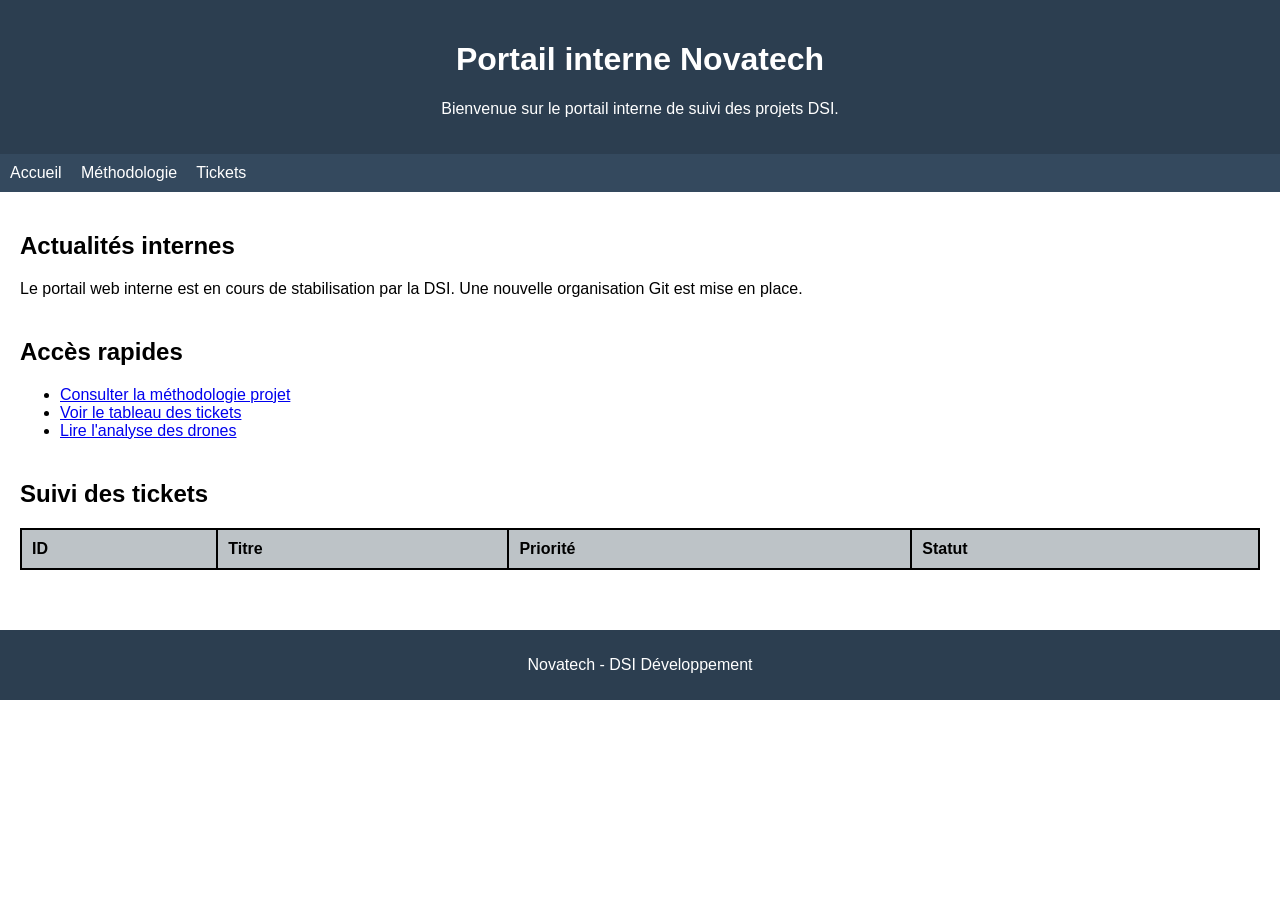
<file: web/index.html>
<!DOCTYPE html>
<html lang="fr">
<head>
  <meta charset="UTF-8">
  <title>Portail interne Novatech</title>
  <link rel="stylesheet" href="style.css">
</head>
<body>

  <header>
    <h1>Portail interne Novatech</h1>
    <p>Bienvenue sur le portail interne de suivi des projets DSI.</p>
  </header>

  <nav>
    <a href="index.html">Accueil</a>
    <a href="methodologie.html">Méthodologie</a>
    <a href="tickets.html">Tickets</a> 
  </nav>

  <main>
    <section>
      <h2>Actualités internes</h2>
      <p>
        Le portail web interne est en cours de stabilisation par la DSI.
        Une nouvelle organisation Git est mise en place.
      </p>
    </section>

    <section>
      <h2>Accès rapides</h2>

      <ul>
        <li><a href="methodologie.html">Consulter la méthodologie projet</a></li>
        <li><a href="tickets.html">Voir le tableau des tickets</a></li>
        <li><a href="analyse-drone.html">Lire l'analyse des drones</a></li>
      </ul>
    </section>

    <section>
      <h2>Suivi des tickets</h2>
	  
	  <div style="visibility:hidden">
		<script>
  /// LA VARIABLE SENSIBLE EST MAINTENANT SECURISEE EN TANT QUE VARIABLE D ENVIRONNEMENT  
  ///  console.log('my env var', `%API_KEY%`)
  ///
    </script>
		</div>
		

      <table>
        <thead>
          <tr>
            <th>ID</th>
            <th>Titre</th>
            <th>Priorité</th>
            <th>Statut</th>
          </tr>
        </thead>
        <!--
        <tbody>
          <tr>
            <td>WEB-002</td>
            <td>Lien vers l'analyse des drones cassé</td>
            <td>Haute</td>
            <td>Ouvert</td>
          </tr>
          <tr>
            <td>WEB-003</td>
            <td>Badge "Nouvelle version" à ajouter</td>
            <td>Moyenne</td>
            <td>Ouvert</td>
          </tr>
          <tr>
            <td>WEB-004</td>
            <td>Commentaires HTML sensibles à nettoyer</td>
            <td>Haute</td>
            <td>Ouvert</td>
          </tr>
          <tr>
            <td>WEB-005</td>
            <td>Tableau non responsive sur mobile</td>
            <td>Moyenne</td>
            <td>Ouvert</td>
          </tr>
        </tbody>
        -->
      </table>
    </section>
  </main>

  <footer>
    <p>Novatech - DSI Développement</p>
  </footer>

</body>
</html>
</file>
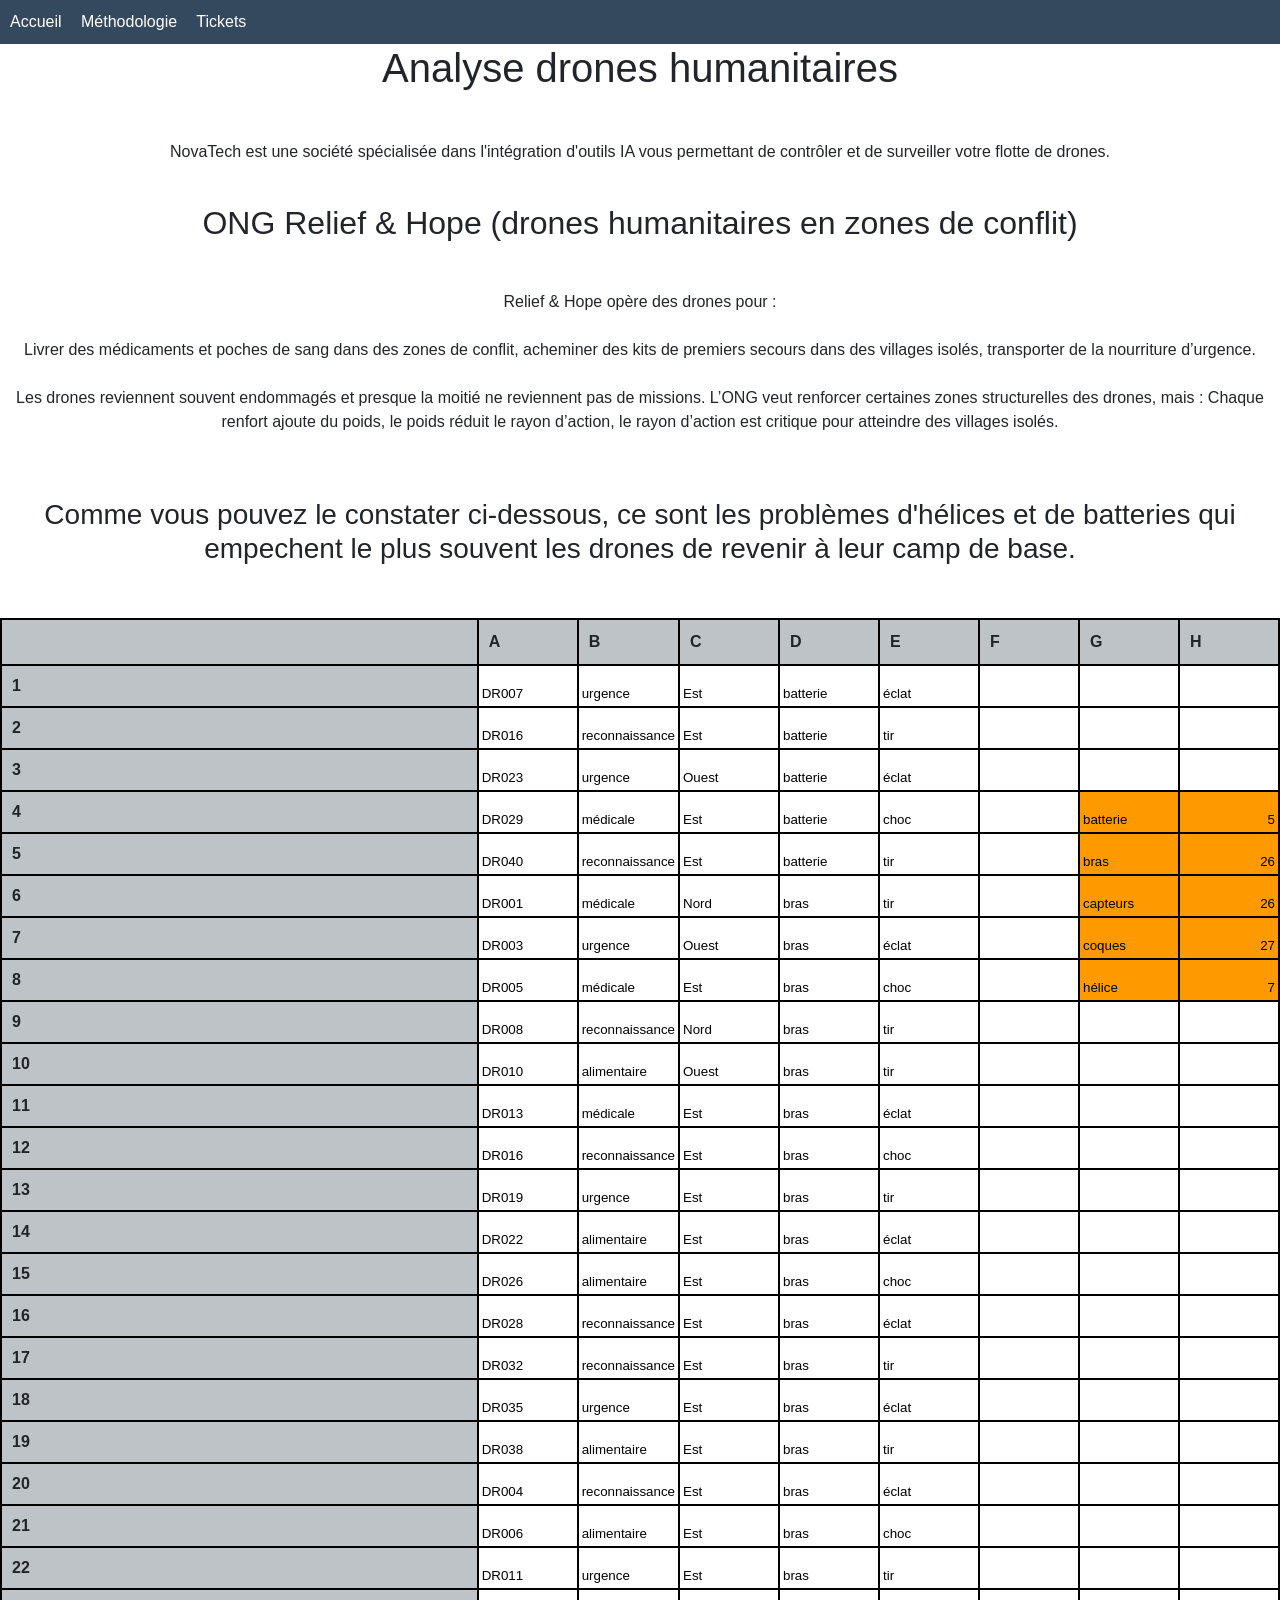
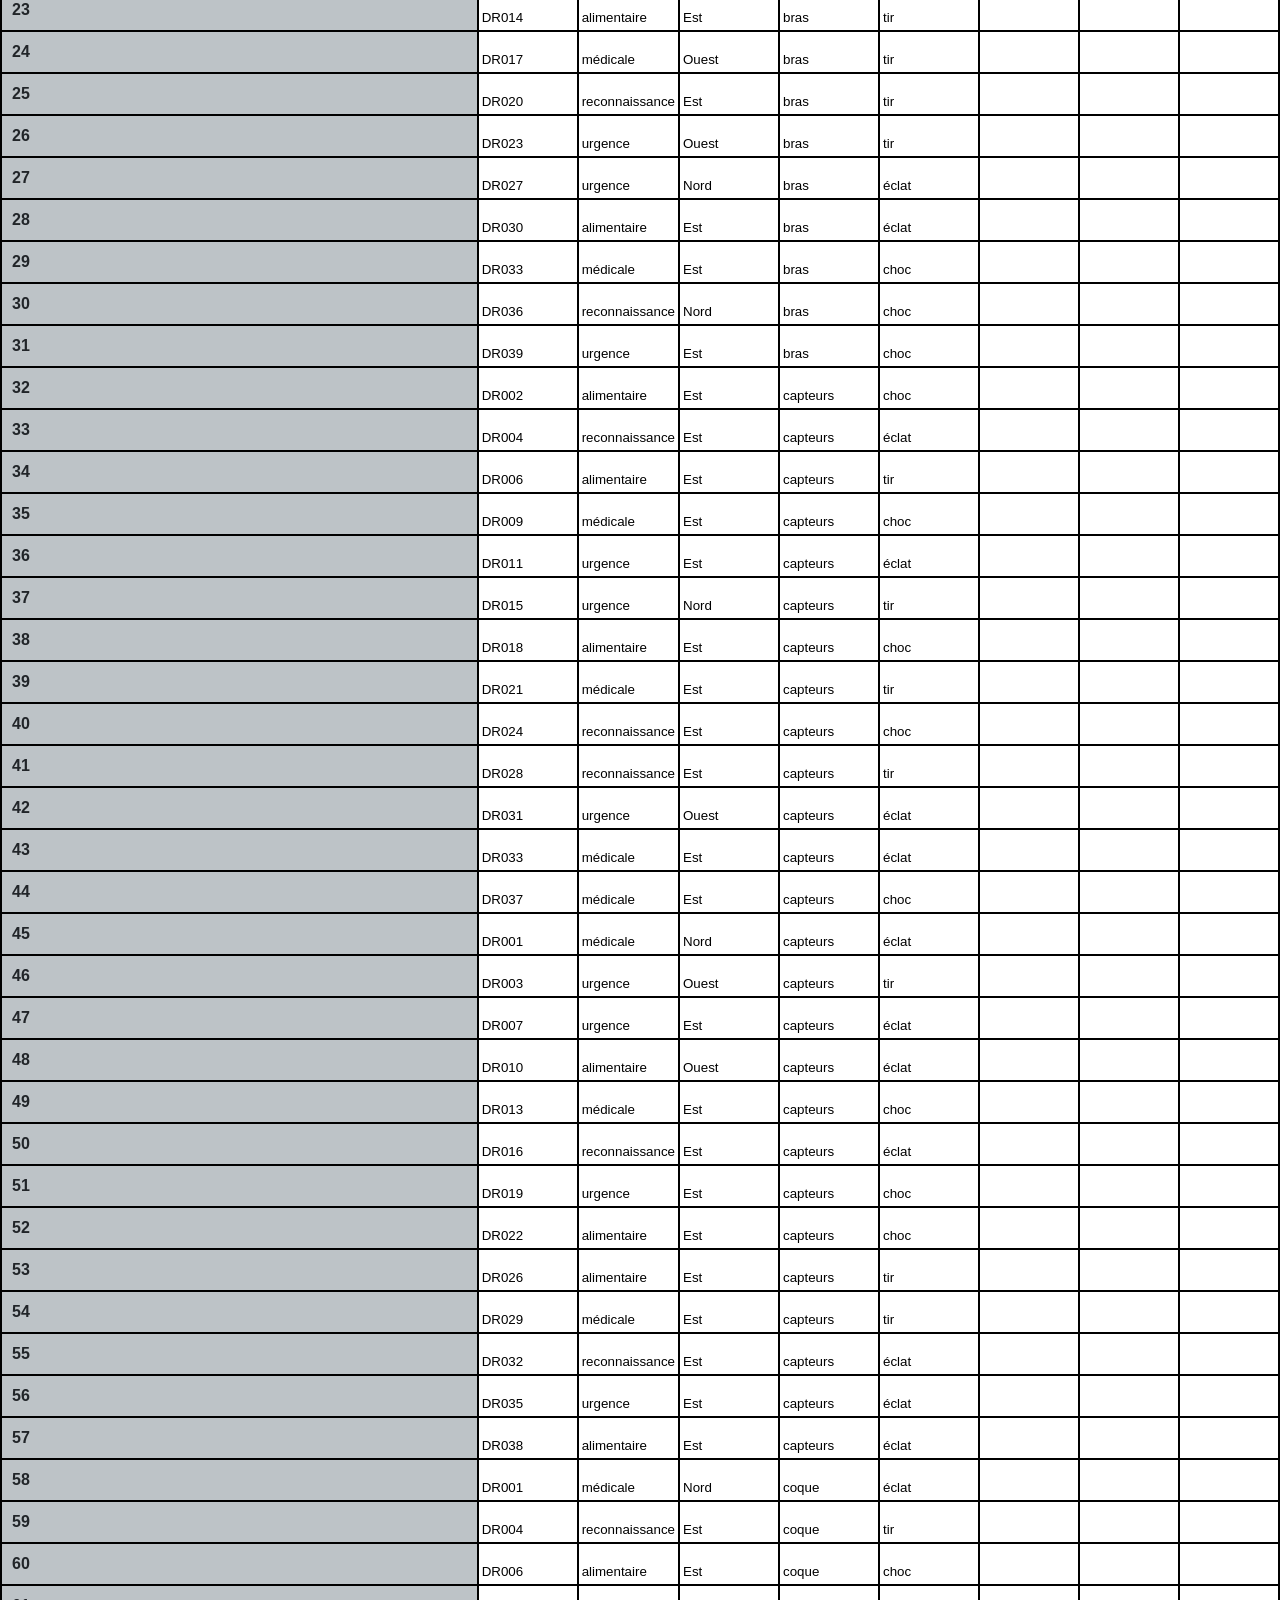
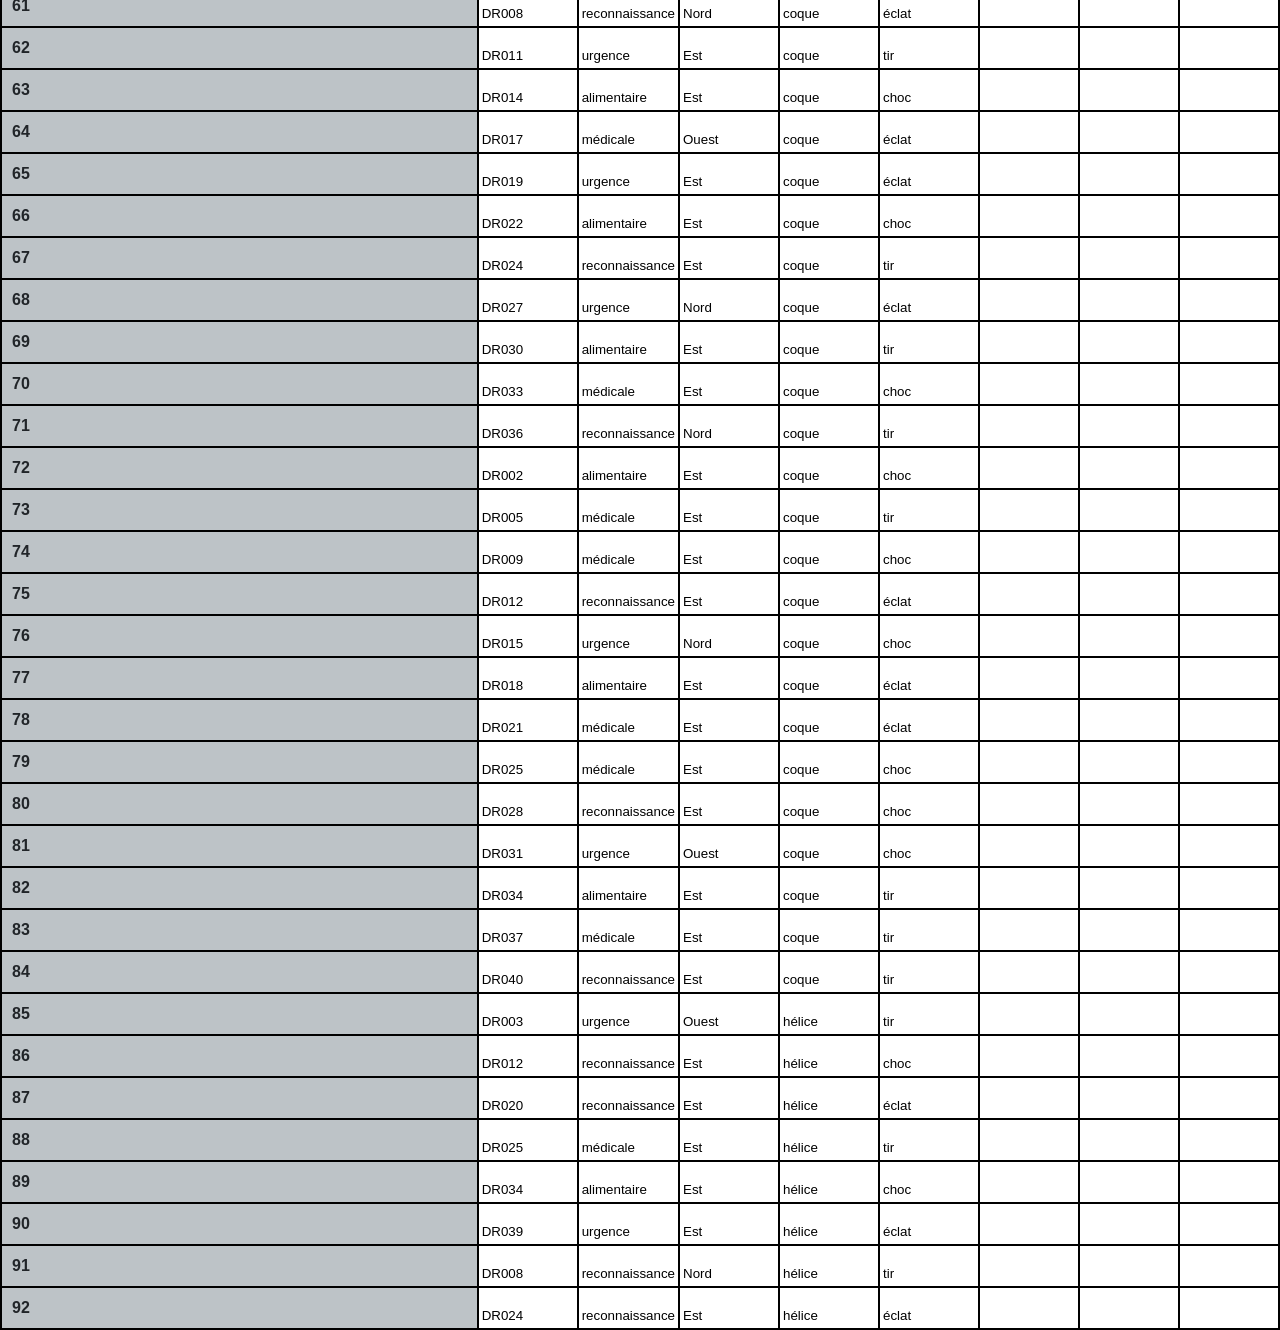
<file: web/analyse-drone.html>
<!DOCTYPE html>
<html lang="fr">

<head>
    <meta charset="utf-8">
    <meta name="viewport" content="width=device-width, initial-scale=1">
  <link href="https://cdn.jsdelivr.net/npm/bootstrap@5.3.8/dist/css/bootstrap.min.css" rel="stylesheet">
  <link href="style.css" rel="stylesheet">
  <script src="https://cdn.jsdelivr.net/npm/bootstrap@5.3.8/dist/js/bootstrap.bundle.min.js"></script>
    <title>Analyse drones humanitaires</title>
</head>

<body>

   
  <nav>
    <a href="index.html">Accueil</a>
    <a href="methodologie.html">Méthodologie</a>
    <a href="tickets.html">Tickets</a> 
  </nav>
    <h1><center>Analyse drones humanitaires</center></h1>
    <br>
    <p><center>NovaTech est une société spécialisée dans l'intégration d'outils IA vous permettant de contrôler et de surveiller votre flotte de drones.</center> </p>
    <br>
    <h2><center>ONG Relief & Hope (drones humanitaires en zones de conflit)</h2></center>
    <br>
    <p><center>Relief & Hope opère des drones pour :
      <br><br>
Livrer des médicaments et poches de sang dans des zones de conflit, acheminer des kits de premiers secours dans des villages isolés, transporter de la nourriture d’urgence.

<br><br>Les drones reviennent souvent endommagés et presque la moitié ne reviennent pas de missions. L’ONG veut renforcer certaines zones structurelles des drones, mais :

Chaque renfort ajoute du poids, le poids réduit le rayon d’action, le rayon d’action est critique pour atteindre des villages isolés.</p>

<br><br><h3>Comme vous pouvez le constater ci-dessous, ce sont les problèmes d'hélices et de batteries qui empechent le plus souvent les drones de revenir à leur camp de base.</h3>
<br>
<style type="text/css">.ritz .waffle a { color: inherit; }.ritz .waffle .s1{border-bottom:1px SOLID #000000;border-right:1px SOLID #000000;background-color:#ff9900;text-align:left;color:#000000;font-family:Arial;font-size:10pt;vertical-align:bottom;white-space:nowrap;direction:ltr;padding:2px 3px 2px 3px;}.ritz .waffle .s0{border-bottom:1px SOLID #000000;border-right:1px SOLID #000000;background-color:#ffffff;text-align:left;color:#000000;font-family:Arial;font-size:10pt;vertical-align:bottom;white-space:nowrap;direction:ltr;padding:2px 3px 2px 3px;}.ritz .waffle .s2{border-bottom:1px SOLID #000000;border-right:1px SOLID #000000;background-color:#ff9900;text-align:right;color:#000000;font-family:Arial;font-size:10pt;vertical-align:bottom;white-space:nowrap;direction:ltr;padding:2px 3px 2px 3px;}</style><div class="ritz grid-container" dir="ltr"><table class="waffle" cellspacing="0" cellpadding="0"><thead><tr><th class="row-header freezebar-origin-ltr"></th><th id="1961175202C0" style="width:100px;" class="column-headers-background">A</th><th id="1961175202C1" style="width:100px;" class="column-headers-background">B</th><th id="1961175202C2" style="width:100px;" class="column-headers-background">C</th><th id="1961175202C3" style="width:100px;" class="column-headers-background">D</th><th id="1961175202C4" style="width:100px;" class="column-headers-background">E</th><th id="1961175202C5" style="width:100px;" class="column-headers-background">F</th><th id="1961175202C6" style="width:100px;" class="column-headers-background">G</th><th id="1961175202C7" style="width:100px;" class="column-headers-background">H</th></tr></thead><tbody><tr style="height: 20px"><th id="1961175202R0" style="height: 20px;" class="row-headers-background"><div class="row-header-wrapper" style="line-height: 20px">1</div></th><td class="s0" dir="ltr">DR007</td><td class="s0" dir="ltr">urgence</td><td class="s0" dir="ltr">Est</td><td class="s0" dir="ltr">batterie</td><td class="s0" dir="ltr">éclat</td><td class="s0"></td><td class="s0"></td><td class="s0"></td></tr><tr style="height: 20px"><th id="1961175202R1" style="height: 20px;" class="row-headers-background"><div class="row-header-wrapper" style="line-height: 20px">2</div></th><td class="s0" dir="ltr">DR016</td><td class="s0" dir="ltr">reconnaissance</td><td class="s0" dir="ltr">Est</td><td class="s0" dir="ltr">batterie</td><td class="s0" dir="ltr">tir</td><td class="s0"></td><td class="s0"></td><td class="s0"></td></tr><tr style="height: 20px"><th id="1961175202R2" style="height: 20px;" class="row-headers-background"><div class="row-header-wrapper" style="line-height: 20px">3</div></th><td class="s0" dir="ltr">DR023</td><td class="s0" dir="ltr">urgence</td><td class="s0" dir="ltr">Ouest</td><td class="s0" dir="ltr">batterie</td><td class="s0" dir="ltr">éclat</td><td class="s0"></td><td class="s0"></td><td class="s0"></td></tr><tr style="height: 20px"><th id="1961175202R3" style="height: 20px;" class="row-headers-background"><div class="row-header-wrapper" style="line-height: 20px">4</div></th><td class="s0" dir="ltr">DR029</td><td class="s0" dir="ltr">médicale</td><td class="s0" dir="ltr">Est</td><td class="s0" dir="ltr">batterie</td><td class="s0" dir="ltr">choc</td><td class="s0"></td><td class="s1" dir="ltr">batterie</td><td class="s2" dir="ltr">5</td></tr><tr style="height: 20px"><th id="1961175202R4" style="height: 20px;" class="row-headers-background"><div class="row-header-wrapper" style="line-height: 20px">5</div></th><td class="s0" dir="ltr">DR040</td><td class="s0" dir="ltr">reconnaissance</td><td class="s0" dir="ltr">Est</td><td class="s0" dir="ltr">batterie</td><td class="s0" dir="ltr">tir</td><td class="s0"></td><td class="s1" dir="ltr">bras</td><td class="s2" dir="ltr">26</td></tr><tr style="height: 20px"><th id="1961175202R5" style="height: 20px;" class="row-headers-background"><div class="row-header-wrapper" style="line-height: 20px">6</div></th><td class="s0" dir="ltr">DR001</td><td class="s0" dir="ltr">médicale</td><td class="s0" dir="ltr">Nord</td><td class="s0" dir="ltr">bras</td><td class="s0" dir="ltr">tir</td><td class="s0"></td><td class="s1" dir="ltr">capteurs</td><td class="s2" dir="ltr">26</td></tr><tr style="height: 20px"><th id="1961175202R6" style="height: 20px;" class="row-headers-background"><div class="row-header-wrapper" style="line-height: 20px">7</div></th><td class="s0" dir="ltr">DR003</td><td class="s0" dir="ltr">urgence</td><td class="s0" dir="ltr">Ouest</td><td class="s0" dir="ltr">bras</td><td class="s0" dir="ltr">éclat</td><td class="s0"></td><td class="s1" dir="ltr">coques</td><td class="s2" dir="ltr">27</td></tr><tr style="height: 20px"><th id="1961175202R7" style="height: 20px;" class="row-headers-background"><div class="row-header-wrapper" style="line-height: 20px">8</div></th><td class="s0" dir="ltr">DR005</td><td class="s0" dir="ltr">médicale</td><td class="s0" dir="ltr">Est</td><td class="s0" dir="ltr">bras</td><td class="s0" dir="ltr">choc</td><td class="s0"></td><td class="s1" dir="ltr">hélice</td><td class="s2" dir="ltr">7</td></tr><tr style="height: 20px"><th id="1961175202R8" style="height: 20px;" class="row-headers-background"><div class="row-header-wrapper" style="line-height: 20px">9</div></th><td class="s0" dir="ltr">DR008</td><td class="s0" dir="ltr">reconnaissance</td><td class="s0" dir="ltr">Nord</td><td class="s0" dir="ltr">bras</td><td class="s0" dir="ltr">tir</td><td class="s0"></td><td class="s0"></td><td class="s0"></td></tr><tr style="height: 20px"><th id="1961175202R9" style="height: 20px;" class="row-headers-background"><div class="row-header-wrapper" style="line-height: 20px">10</div></th><td class="s0" dir="ltr">DR010</td><td class="s0" dir="ltr">alimentaire</td><td class="s0" dir="ltr">Ouest</td><td class="s0" dir="ltr">bras</td><td class="s0" dir="ltr">tir</td><td class="s0"></td><td class="s0"></td><td class="s0"></td></tr><tr style="height: 20px"><th id="1961175202R10" style="height: 20px;" class="row-headers-background"><div class="row-header-wrapper" style="line-height: 20px">11</div></th><td class="s0" dir="ltr">DR013</td><td class="s0" dir="ltr">médicale</td><td class="s0" dir="ltr">Est</td><td class="s0" dir="ltr">bras</td><td class="s0" dir="ltr">éclat</td><td class="s0"></td><td class="s0"></td><td class="s0"></td></tr><tr style="height: 20px"><th id="1961175202R11" style="height: 20px;" class="row-headers-background"><div class="row-header-wrapper" style="line-height: 20px">12</div></th><td class="s0" dir="ltr">DR016</td><td class="s0" dir="ltr">reconnaissance</td><td class="s0" dir="ltr">Est</td><td class="s0" dir="ltr">bras</td><td class="s0" dir="ltr">choc</td><td class="s0"></td><td class="s0"></td><td class="s0"></td></tr><tr style="height: 20px"><th id="1961175202R12" style="height: 20px;" class="row-headers-background"><div class="row-header-wrapper" style="line-height: 20px">13</div></th><td class="s0" dir="ltr">DR019</td><td class="s0" dir="ltr">urgence</td><td class="s0" dir="ltr">Est</td><td class="s0" dir="ltr">bras</td><td class="s0" dir="ltr">tir</td><td class="s0"></td><td class="s0"></td><td class="s0"></td></tr><tr style="height: 20px"><th id="1961175202R13" style="height: 20px;" class="row-headers-background"><div class="row-header-wrapper" style="line-height: 20px">14</div></th><td class="s0" dir="ltr">DR022</td><td class="s0" dir="ltr">alimentaire</td><td class="s0" dir="ltr">Est</td><td class="s0" dir="ltr">bras</td><td class="s0" dir="ltr">éclat</td><td class="s0"></td><td class="s0"></td><td class="s0"></td></tr><tr style="height: 20px"><th id="1961175202R14" style="height: 20px;" class="row-headers-background"><div class="row-header-wrapper" style="line-height: 20px">15</div></th><td class="s0" dir="ltr">DR026</td><td class="s0" dir="ltr">alimentaire</td><td class="s0" dir="ltr">Est</td><td class="s0" dir="ltr">bras</td><td class="s0" dir="ltr">choc</td><td class="s0"></td><td class="s0"></td><td class="s0"></td></tr><tr style="height: 20px"><th id="1961175202R15" style="height: 20px;" class="row-headers-background"><div class="row-header-wrapper" style="line-height: 20px">16</div></th><td class="s0" dir="ltr">DR028</td><td class="s0" dir="ltr">reconnaissance</td><td class="s0" dir="ltr">Est</td><td class="s0" dir="ltr">bras</td><td class="s0" dir="ltr">éclat</td><td class="s0"></td><td class="s0"></td><td class="s0"></td></tr><tr style="height: 20px"><th id="1961175202R16" style="height: 20px;" class="row-headers-background"><div class="row-header-wrapper" style="line-height: 20px">17</div></th><td class="s0" dir="ltr">DR032</td><td class="s0" dir="ltr">reconnaissance</td><td class="s0" dir="ltr">Est</td><td class="s0" dir="ltr">bras</td><td class="s0" dir="ltr">tir</td><td class="s0"></td><td class="s0"></td><td class="s0"></td></tr><tr style="height: 20px"><th id="1961175202R17" style="height: 20px;" class="row-headers-background"><div class="row-header-wrapper" style="line-height: 20px">18</div></th><td class="s0" dir="ltr">DR035</td><td class="s0" dir="ltr">urgence</td><td class="s0" dir="ltr">Est</td><td class="s0" dir="ltr">bras</td><td class="s0" dir="ltr">éclat</td><td class="s0"></td><td class="s0"></td><td class="s0"></td></tr><tr style="height: 20px"><th id="1961175202R18" style="height: 20px;" class="row-headers-background"><div class="row-header-wrapper" style="line-height: 20px">19</div></th><td class="s0" dir="ltr">DR038</td><td class="s0" dir="ltr">alimentaire</td><td class="s0" dir="ltr">Est</td><td class="s0" dir="ltr">bras</td><td class="s0" dir="ltr">tir</td><td class="s0"></td><td class="s0"></td><td class="s0"></td></tr><tr style="height: 20px"><th id="1961175202R19" style="height: 20px;" class="row-headers-background"><div class="row-header-wrapper" style="line-height: 20px">20</div></th><td class="s0" dir="ltr">DR004</td><td class="s0" dir="ltr">reconnaissance</td><td class="s0" dir="ltr">Est</td><td class="s0" dir="ltr">bras</td><td class="s0" dir="ltr">éclat</td><td class="s0"></td><td class="s0"></td><td class="s0"></td></tr><tr style="height: 20px"><th id="1961175202R20" style="height: 20px;" class="row-headers-background"><div class="row-header-wrapper" style="line-height: 20px">21</div></th><td class="s0" dir="ltr">DR006</td><td class="s0" dir="ltr">alimentaire</td><td class="s0" dir="ltr">Est</td><td class="s0" dir="ltr">bras</td><td class="s0" dir="ltr">choc</td><td class="s0"></td><td class="s0"></td><td class="s0"></td></tr><tr style="height: 20px"><th id="1961175202R21" style="height: 20px;" class="row-headers-background"><div class="row-header-wrapper" style="line-height: 20px">22</div></th><td class="s0" dir="ltr">DR011</td><td class="s0" dir="ltr">urgence</td><td class="s0" dir="ltr">Est</td><td class="s0" dir="ltr">bras</td><td class="s0" dir="ltr">tir</td><td class="s0"></td><td class="s0"></td><td class="s0"></td></tr><tr style="height: 20px"><th id="1961175202R22" style="height: 20px;" class="row-headers-background"><div class="row-header-wrapper" style="line-height: 20px">23</div></th><td class="s0" dir="ltr">DR014</td><td class="s0" dir="ltr">alimentaire</td><td class="s0" dir="ltr">Est</td><td class="s0" dir="ltr">bras</td><td class="s0" dir="ltr">tir</td><td class="s0"></td><td class="s0"></td><td class="s0"></td></tr><tr style="height: 20px"><th id="1961175202R23" style="height: 20px;" class="row-headers-background"><div class="row-header-wrapper" style="line-height: 20px">24</div></th><td class="s0" dir="ltr">DR017</td><td class="s0" dir="ltr">médicale</td><td class="s0" dir="ltr">Ouest</td><td class="s0" dir="ltr">bras</td><td class="s0" dir="ltr">tir</td><td class="s0"></td><td class="s0"></td><td class="s0"></td></tr><tr style="height: 20px"><th id="1961175202R24" style="height: 20px;" class="row-headers-background"><div class="row-header-wrapper" style="line-height: 20px">25</div></th><td class="s0" dir="ltr">DR020</td><td class="s0" dir="ltr">reconnaissance</td><td class="s0" dir="ltr">Est</td><td class="s0" dir="ltr">bras</td><td class="s0" dir="ltr">tir</td><td class="s0"></td><td class="s0"></td><td class="s0"></td></tr><tr style="height: 20px"><th id="1961175202R25" style="height: 20px;" class="row-headers-background"><div class="row-header-wrapper" style="line-height: 20px">26</div></th><td class="s0" dir="ltr">DR023</td><td class="s0" dir="ltr">urgence</td><td class="s0" dir="ltr">Ouest</td><td class="s0" dir="ltr">bras</td><td class="s0" dir="ltr">tir</td><td class="s0"></td><td class="s0"></td><td class="s0"></td></tr><tr style="height: 20px"><th id="1961175202R26" style="height: 20px;" class="row-headers-background"><div class="row-header-wrapper" style="line-height: 20px">27</div></th><td class="s0" dir="ltr">DR027</td><td class="s0" dir="ltr">urgence</td><td class="s0" dir="ltr">Nord</td><td class="s0" dir="ltr">bras</td><td class="s0" dir="ltr">éclat</td><td class="s0"></td><td class="s0"></td><td class="s0"></td></tr><tr style="height: 20px"><th id="1961175202R27" style="height: 20px;" class="row-headers-background"><div class="row-header-wrapper" style="line-height: 20px">28</div></th><td class="s0" dir="ltr">DR030</td><td class="s0" dir="ltr">alimentaire</td><td class="s0" dir="ltr">Est</td><td class="s0" dir="ltr">bras</td><td class="s0" dir="ltr">éclat</td><td class="s0"></td><td class="s0"></td><td class="s0"></td></tr><tr style="height: 20px"><th id="1961175202R28" style="height: 20px;" class="row-headers-background"><div class="row-header-wrapper" style="line-height: 20px">29</div></th><td class="s0" dir="ltr">DR033</td><td class="s0" dir="ltr">médicale</td><td class="s0" dir="ltr">Est</td><td class="s0" dir="ltr">bras</td><td class="s0" dir="ltr">choc</td><td class="s0"></td><td class="s0"></td><td class="s0"></td></tr><tr style="height: 20px"><th id="1961175202R29" style="height: 20px;" class="row-headers-background"><div class="row-header-wrapper" style="line-height: 20px">30</div></th><td class="s0" dir="ltr">DR036</td><td class="s0" dir="ltr">reconnaissance</td><td class="s0" dir="ltr">Nord</td><td class="s0" dir="ltr">bras</td><td class="s0" dir="ltr">choc</td><td class="s0"></td><td class="s0"></td><td class="s0"></td></tr><tr style="height: 20px"><th id="1961175202R30" style="height: 20px;" class="row-headers-background"><div class="row-header-wrapper" style="line-height: 20px">31</div></th><td class="s0" dir="ltr">DR039</td><td class="s0" dir="ltr">urgence</td><td class="s0" dir="ltr">Est</td><td class="s0" dir="ltr">bras</td><td class="s0" dir="ltr">choc</td><td class="s0"></td><td class="s0"></td><td class="s0"></td></tr><tr style="height: 20px"><th id="1961175202R31" style="height: 20px;" class="row-headers-background"><div class="row-header-wrapper" style="line-height: 20px">32</div></th><td class="s0" dir="ltr">DR002</td><td class="s0" dir="ltr">alimentaire</td><td class="s0" dir="ltr">Est</td><td class="s0" dir="ltr">capteurs</td><td class="s0" dir="ltr">choc</td><td class="s0"></td><td class="s0"></td><td class="s0"></td></tr><tr style="height: 20px"><th id="1961175202R32" style="height: 20px;" class="row-headers-background"><div class="row-header-wrapper" style="line-height: 20px">33</div></th><td class="s0" dir="ltr">DR004</td><td class="s0" dir="ltr">reconnaissance</td><td class="s0" dir="ltr">Est</td><td class="s0" dir="ltr">capteurs</td><td class="s0" dir="ltr">éclat</td><td class="s0"></td><td class="s0"></td><td class="s0"></td></tr><tr style="height: 20px"><th id="1961175202R33" style="height: 20px;" class="row-headers-background"><div class="row-header-wrapper" style="line-height: 20px">34</div></th><td class="s0" dir="ltr">DR006</td><td class="s0" dir="ltr">alimentaire</td><td class="s0" dir="ltr">Est</td><td class="s0" dir="ltr">capteurs</td><td class="s0" dir="ltr">tir</td><td class="s0"></td><td class="s0"></td><td class="s0"></td></tr><tr style="height: 20px"><th id="1961175202R34" style="height: 20px;" class="row-headers-background"><div class="row-header-wrapper" style="line-height: 20px">35</div></th><td class="s0" dir="ltr">DR009</td><td class="s0" dir="ltr">médicale</td><td class="s0" dir="ltr">Est</td><td class="s0" dir="ltr">capteurs</td><td class="s0" dir="ltr">choc</td><td class="s0"></td><td class="s0"></td><td class="s0"></td></tr><tr style="height: 20px"><th id="1961175202R35" style="height: 20px;" class="row-headers-background"><div class="row-header-wrapper" style="line-height: 20px">36</div></th><td class="s0" dir="ltr">DR011</td><td class="s0" dir="ltr">urgence</td><td class="s0" dir="ltr">Est</td><td class="s0" dir="ltr">capteurs</td><td class="s0" dir="ltr">éclat</td><td class="s0"></td><td class="s0"></td><td class="s0"></td></tr><tr style="height: 20px"><th id="1961175202R36" style="height: 20px;" class="row-headers-background"><div class="row-header-wrapper" style="line-height: 20px">37</div></th><td class="s0" dir="ltr">DR015</td><td class="s0" dir="ltr">urgence</td><td class="s0" dir="ltr">Nord</td><td class="s0" dir="ltr">capteurs</td><td class="s0" dir="ltr">tir</td><td class="s0"></td><td class="s0"></td><td class="s0"></td></tr><tr style="height: 20px"><th id="1961175202R37" style="height: 20px;" class="row-headers-background"><div class="row-header-wrapper" style="line-height: 20px">38</div></th><td class="s0" dir="ltr">DR018</td><td class="s0" dir="ltr">alimentaire</td><td class="s0" dir="ltr">Est</td><td class="s0" dir="ltr">capteurs</td><td class="s0" dir="ltr">choc</td><td class="s0"></td><td class="s0"></td><td class="s0"></td></tr><tr style="height: 20px"><th id="1961175202R38" style="height: 20px;" class="row-headers-background"><div class="row-header-wrapper" style="line-height: 20px">39</div></th><td class="s0" dir="ltr">DR021</td><td class="s0" dir="ltr">médicale</td><td class="s0" dir="ltr">Est</td><td class="s0" dir="ltr">capteurs</td><td class="s0" dir="ltr">tir</td><td class="s0"></td><td class="s0"></td><td class="s0"></td></tr><tr style="height: 20px"><th id="1961175202R39" style="height: 20px;" class="row-headers-background"><div class="row-header-wrapper" style="line-height: 20px">40</div></th><td class="s0" dir="ltr">DR024</td><td class="s0" dir="ltr">reconnaissance</td><td class="s0" dir="ltr">Est</td><td class="s0" dir="ltr">capteurs</td><td class="s0" dir="ltr">choc</td><td class="s0"></td><td class="s0"></td><td class="s0"></td></tr><tr style="height: 20px"><th id="1961175202R40" style="height: 20px;" class="row-headers-background"><div class="row-header-wrapper" style="line-height: 20px">41</div></th><td class="s0" dir="ltr">DR028</td><td class="s0" dir="ltr">reconnaissance</td><td class="s0" dir="ltr">Est</td><td class="s0" dir="ltr">capteurs</td><td class="s0" dir="ltr">tir</td><td class="s0"></td><td class="s0"></td><td class="s0"></td></tr><tr style="height: 20px"><th id="1961175202R41" style="height: 20px;" class="row-headers-background"><div class="row-header-wrapper" style="line-height: 20px">42</div></th><td class="s0" dir="ltr">DR031</td><td class="s0" dir="ltr">urgence</td><td class="s0" dir="ltr">Ouest</td><td class="s0" dir="ltr">capteurs</td><td class="s0" dir="ltr">éclat</td><td class="s0"></td><td class="s0"></td><td class="s0"></td></tr><tr style="height: 20px"><th id="1961175202R42" style="height: 20px;" class="row-headers-background"><div class="row-header-wrapper" style="line-height: 20px">43</div></th><td class="s0" dir="ltr">DR033</td><td class="s0" dir="ltr">médicale</td><td class="s0" dir="ltr">Est</td><td class="s0" dir="ltr">capteurs</td><td class="s0" dir="ltr">éclat</td><td class="s0"></td><td class="s0"></td><td class="s0"></td></tr><tr style="height: 20px"><th id="1961175202R43" style="height: 20px;" class="row-headers-background"><div class="row-header-wrapper" style="line-height: 20px">44</div></th><td class="s0" dir="ltr">DR037</td><td class="s0" dir="ltr">médicale</td><td class="s0" dir="ltr">Est</td><td class="s0" dir="ltr">capteurs</td><td class="s0" dir="ltr">choc</td><td class="s0"></td><td class="s0"></td><td class="s0"></td></tr><tr style="height: 20px"><th id="1961175202R44" style="height: 20px;" class="row-headers-background"><div class="row-header-wrapper" style="line-height: 20px">45</div></th><td class="s0" dir="ltr">DR001</td><td class="s0" dir="ltr">médicale</td><td class="s0" dir="ltr">Nord</td><td class="s0" dir="ltr">capteurs</td><td class="s0" dir="ltr">éclat</td><td class="s0"></td><td class="s0"></td><td class="s0"></td></tr><tr style="height: 20px"><th id="1961175202R45" style="height: 20px;" class="row-headers-background"><div class="row-header-wrapper" style="line-height: 20px">46</div></th><td class="s0" dir="ltr">DR003</td><td class="s0" dir="ltr">urgence</td><td class="s0" dir="ltr">Ouest</td><td class="s0" dir="ltr">capteurs</td><td class="s0" dir="ltr">tir</td><td class="s0"></td><td class="s0"></td><td class="s0"></td></tr><tr style="height: 20px"><th id="1961175202R46" style="height: 20px;" class="row-headers-background"><div class="row-header-wrapper" style="line-height: 20px">47</div></th><td class="s0" dir="ltr">DR007</td><td class="s0" dir="ltr">urgence</td><td class="s0" dir="ltr">Est</td><td class="s0" dir="ltr">capteurs</td><td class="s0" dir="ltr">éclat</td><td class="s0"></td><td class="s0"></td><td class="s0"></td></tr><tr style="height: 20px"><th id="1961175202R47" style="height: 20px;" class="row-headers-background"><div class="row-header-wrapper" style="line-height: 20px">48</div></th><td class="s0" dir="ltr">DR010</td><td class="s0" dir="ltr">alimentaire</td><td class="s0" dir="ltr">Ouest</td><td class="s0" dir="ltr">capteurs</td><td class="s0" dir="ltr">éclat</td><td class="s0"></td><td class="s0"></td><td class="s0"></td></tr><tr style="height: 20px"><th id="1961175202R48" style="height: 20px;" class="row-headers-background"><div class="row-header-wrapper" style="line-height: 20px">49</div></th><td class="s0" dir="ltr">DR013</td><td class="s0" dir="ltr">médicale</td><td class="s0" dir="ltr">Est</td><td class="s0" dir="ltr">capteurs</td><td class="s0" dir="ltr">choc</td><td class="s0"></td><td class="s0"></td><td class="s0"></td></tr><tr style="height: 20px"><th id="1961175202R49" style="height: 20px;" class="row-headers-background"><div class="row-header-wrapper" style="line-height: 20px">50</div></th><td class="s0" dir="ltr">DR016</td><td class="s0" dir="ltr">reconnaissance</td><td class="s0" dir="ltr">Est</td><td class="s0" dir="ltr">capteurs</td><td class="s0" dir="ltr">éclat</td><td class="s0"></td><td class="s0"></td><td class="s0"></td></tr><tr style="height: 20px"><th id="1961175202R50" style="height: 20px;" class="row-headers-background"><div class="row-header-wrapper" style="line-height: 20px">51</div></th><td class="s0" dir="ltr">DR019</td><td class="s0" dir="ltr">urgence</td><td class="s0" dir="ltr">Est</td><td class="s0" dir="ltr">capteurs</td><td class="s0" dir="ltr">choc</td><td class="s0"></td><td class="s0"></td><td class="s0"></td></tr><tr style="height: 20px"><th id="1961175202R51" style="height: 20px;" class="row-headers-background"><div class="row-header-wrapper" style="line-height: 20px">52</div></th><td class="s0" dir="ltr">DR022</td><td class="s0" dir="ltr">alimentaire</td><td class="s0" dir="ltr">Est</td><td class="s0" dir="ltr">capteurs</td><td class="s0" dir="ltr">choc</td><td class="s0"></td><td class="s0"></td><td class="s0"></td></tr><tr style="height: 20px"><th id="1961175202R52" style="height: 20px;" class="row-headers-background"><div class="row-header-wrapper" style="line-height: 20px">53</div></th><td class="s0" dir="ltr">DR026</td><td class="s0" dir="ltr">alimentaire</td><td class="s0" dir="ltr">Est</td><td class="s0" dir="ltr">capteurs</td><td class="s0" dir="ltr">tir</td><td class="s0"></td><td class="s0"></td><td class="s0"></td></tr><tr style="height: 20px"><th id="1961175202R53" style="height: 20px;" class="row-headers-background"><div class="row-header-wrapper" style="line-height: 20px">54</div></th><td class="s0" dir="ltr">DR029</td><td class="s0" dir="ltr">médicale</td><td class="s0" dir="ltr">Est</td><td class="s0" dir="ltr">capteurs</td><td class="s0" dir="ltr">tir</td><td class="s0"></td><td class="s0"></td><td class="s0"></td></tr><tr style="height: 20px"><th id="1961175202R54" style="height: 20px;" class="row-headers-background"><div class="row-header-wrapper" style="line-height: 20px">55</div></th><td class="s0" dir="ltr">DR032</td><td class="s0" dir="ltr">reconnaissance</td><td class="s0" dir="ltr">Est</td><td class="s0" dir="ltr">capteurs</td><td class="s0" dir="ltr">éclat</td><td class="s0"></td><td class="s0"></td><td class="s0"></td></tr><tr style="height: 20px"><th id="1961175202R55" style="height: 20px;" class="row-headers-background"><div class="row-header-wrapper" style="line-height: 20px">56</div></th><td class="s0" dir="ltr">DR035</td><td class="s0" dir="ltr">urgence</td><td class="s0" dir="ltr">Est</td><td class="s0" dir="ltr">capteurs</td><td class="s0" dir="ltr">éclat</td><td class="s0"></td><td class="s0"></td><td class="s0"></td></tr><tr style="height: 20px"><th id="1961175202R56" style="height: 20px;" class="row-headers-background"><div class="row-header-wrapper" style="line-height: 20px">57</div></th><td class="s0" dir="ltr">DR038</td><td class="s0" dir="ltr">alimentaire</td><td class="s0" dir="ltr">Est</td><td class="s0" dir="ltr">capteurs</td><td class="s0" dir="ltr">éclat</td><td class="s0"></td><td class="s0"></td><td class="s0"></td></tr><tr style="height: 20px"><th id="1961175202R57" style="height: 20px;" class="row-headers-background"><div class="row-header-wrapper" style="line-height: 20px">58</div></th><td class="s0" dir="ltr">DR001</td><td class="s0" dir="ltr">médicale</td><td class="s0" dir="ltr">Nord</td><td class="s0" dir="ltr">coque</td><td class="s0" dir="ltr">éclat</td><td class="s0"></td><td class="s0"></td><td class="s0"></td></tr><tr style="height: 20px"><th id="1961175202R58" style="height: 20px;" class="row-headers-background"><div class="row-header-wrapper" style="line-height: 20px">59</div></th><td class="s0" dir="ltr">DR004</td><td class="s0" dir="ltr">reconnaissance</td><td class="s0" dir="ltr">Est</td><td class="s0" dir="ltr">coque</td><td class="s0" dir="ltr">tir</td><td class="s0"></td><td class="s0"></td><td class="s0"></td></tr><tr style="height: 20px"><th id="1961175202R59" style="height: 20px;" class="row-headers-background"><div class="row-header-wrapper" style="line-height: 20px">60</div></th><td class="s0" dir="ltr">DR006</td><td class="s0" dir="ltr">alimentaire</td><td class="s0" dir="ltr">Est</td><td class="s0" dir="ltr">coque</td><td class="s0" dir="ltr">choc</td><td class="s0"></td><td class="s0"></td><td class="s0"></td></tr><tr style="height: 20px"><th id="1961175202R60" style="height: 20px;" class="row-headers-background"><div class="row-header-wrapper" style="line-height: 20px">61</div></th><td class="s0" dir="ltr">DR008</td><td class="s0" dir="ltr">reconnaissance</td><td class="s0" dir="ltr">Nord</td><td class="s0" dir="ltr">coque</td><td class="s0" dir="ltr">éclat</td><td class="s0"></td><td class="s0"></td><td class="s0"></td></tr><tr style="height: 20px"><th id="1961175202R61" style="height: 20px;" class="row-headers-background"><div class="row-header-wrapper" style="line-height: 20px">62</div></th><td class="s0" dir="ltr">DR011</td><td class="s0" dir="ltr">urgence</td><td class="s0" dir="ltr">Est</td><td class="s0" dir="ltr">coque</td><td class="s0" dir="ltr">tir</td><td class="s0"></td><td class="s0"></td><td class="s0"></td></tr><tr style="height: 20px"><th id="1961175202R62" style="height: 20px;" class="row-headers-background"><div class="row-header-wrapper" style="line-height: 20px">63</div></th><td class="s0" dir="ltr">DR014</td><td class="s0" dir="ltr">alimentaire</td><td class="s0" dir="ltr">Est</td><td class="s0" dir="ltr">coque</td><td class="s0" dir="ltr">choc</td><td class="s0"></td><td class="s0"></td><td class="s0"></td></tr><tr style="height: 20px"><th id="1961175202R63" style="height: 20px;" class="row-headers-background"><div class="row-header-wrapper" style="line-height: 20px">64</div></th><td class="s0" dir="ltr">DR017</td><td class="s0" dir="ltr">médicale</td><td class="s0" dir="ltr">Ouest</td><td class="s0" dir="ltr">coque</td><td class="s0" dir="ltr">éclat</td><td class="s0"></td><td class="s0"></td><td class="s0"></td></tr><tr style="height: 20px"><th id="1961175202R64" style="height: 20px;" class="row-headers-background"><div class="row-header-wrapper" style="line-height: 20px">65</div></th><td class="s0" dir="ltr">DR019</td><td class="s0" dir="ltr">urgence</td><td class="s0" dir="ltr">Est</td><td class="s0" dir="ltr">coque</td><td class="s0" dir="ltr">éclat</td><td class="s0"></td><td class="s0"></td><td class="s0"></td></tr><tr style="height: 20px"><th id="1961175202R65" style="height: 20px;" class="row-headers-background"><div class="row-header-wrapper" style="line-height: 20px">66</div></th><td class="s0" dir="ltr">DR022</td><td class="s0" dir="ltr">alimentaire</td><td class="s0" dir="ltr">Est</td><td class="s0" dir="ltr">coque</td><td class="s0" dir="ltr">choc</td><td class="s0"></td><td class="s0"></td><td class="s0"></td></tr><tr style="height: 20px"><th id="1961175202R66" style="height: 20px;" class="row-headers-background"><div class="row-header-wrapper" style="line-height: 20px">67</div></th><td class="s0" dir="ltr">DR024</td><td class="s0" dir="ltr">reconnaissance</td><td class="s0" dir="ltr">Est</td><td class="s0" dir="ltr">coque</td><td class="s0" dir="ltr">tir</td><td class="s0"></td><td class="s0"></td><td class="s0"></td></tr><tr style="height: 20px"><th id="1961175202R67" style="height: 20px;" class="row-headers-background"><div class="row-header-wrapper" style="line-height: 20px">68</div></th><td class="s0" dir="ltr">DR027</td><td class="s0" dir="ltr">urgence</td><td class="s0" dir="ltr">Nord</td><td class="s0" dir="ltr">coque</td><td class="s0" dir="ltr">éclat</td><td class="s0"></td><td class="s0"></td><td class="s0"></td></tr><tr style="height: 20px"><th id="1961175202R68" style="height: 20px;" class="row-headers-background"><div class="row-header-wrapper" style="line-height: 20px">69</div></th><td class="s0" dir="ltr">DR030</td><td class="s0" dir="ltr">alimentaire</td><td class="s0" dir="ltr">Est</td><td class="s0" dir="ltr">coque</td><td class="s0" dir="ltr">tir</td><td class="s0"></td><td class="s0"></td><td class="s0"></td></tr><tr style="height: 20px"><th id="1961175202R69" style="height: 20px;" class="row-headers-background"><div class="row-header-wrapper" style="line-height: 20px">70</div></th><td class="s0" dir="ltr">DR033</td><td class="s0" dir="ltr">médicale</td><td class="s0" dir="ltr">Est</td><td class="s0" dir="ltr">coque</td><td class="s0" dir="ltr">choc</td><td class="s0"></td><td class="s0"></td><td class="s0"></td></tr><tr style="height: 20px"><th id="1961175202R70" style="height: 20px;" class="row-headers-background"><div class="row-header-wrapper" style="line-height: 20px">71</div></th><td class="s0" dir="ltr">DR036</td><td class="s0" dir="ltr">reconnaissance</td><td class="s0" dir="ltr">Nord</td><td class="s0" dir="ltr">coque</td><td class="s0" dir="ltr">tir</td><td class="s0"></td><td class="s0"></td><td class="s0"></td></tr><tr style="height: 20px"><th id="1961175202R71" style="height: 20px;" class="row-headers-background"><div class="row-header-wrapper" style="line-height: 20px">72</div></th><td class="s0" dir="ltr">DR002</td><td class="s0" dir="ltr">alimentaire</td><td class="s0" dir="ltr">Est</td><td class="s0" dir="ltr">coque</td><td class="s0" dir="ltr">choc</td><td class="s0"></td><td class="s0"></td><td class="s0"></td></tr><tr style="height: 20px"><th id="1961175202R72" style="height: 20px;" class="row-headers-background"><div class="row-header-wrapper" style="line-height: 20px">73</div></th><td class="s0" dir="ltr">DR005</td><td class="s0" dir="ltr">médicale</td><td class="s0" dir="ltr">Est</td><td class="s0" dir="ltr">coque</td><td class="s0" dir="ltr">tir</td><td class="s0"></td><td class="s0"></td><td class="s0"></td></tr><tr style="height: 20px"><th id="1961175202R73" style="height: 20px;" class="row-headers-background"><div class="row-header-wrapper" style="line-height: 20px">74</div></th><td class="s0" dir="ltr">DR009</td><td class="s0" dir="ltr">médicale</td><td class="s0" dir="ltr">Est</td><td class="s0" dir="ltr">coque</td><td class="s0" dir="ltr">choc</td><td class="s0"></td><td class="s0"></td><td class="s0"></td></tr><tr style="height: 20px"><th id="1961175202R74" style="height: 20px;" class="row-headers-background"><div class="row-header-wrapper" style="line-height: 20px">75</div></th><td class="s0" dir="ltr">DR012</td><td class="s0" dir="ltr">reconnaissance</td><td class="s0" dir="ltr">Est</td><td class="s0" dir="ltr">coque</td><td class="s0" dir="ltr">éclat</td><td class="s0"></td><td class="s0"></td><td class="s0"></td></tr><tr style="height: 20px"><th id="1961175202R75" style="height: 20px;" class="row-headers-background"><div class="row-header-wrapper" style="line-height: 20px">76</div></th><td class="s0" dir="ltr">DR015</td><td class="s0" dir="ltr">urgence</td><td class="s0" dir="ltr">Nord</td><td class="s0" dir="ltr">coque</td><td class="s0" dir="ltr">choc</td><td class="s0"></td><td class="s0"></td><td class="s0"></td></tr><tr style="height: 20px"><th id="1961175202R76" style="height: 20px;" class="row-headers-background"><div class="row-header-wrapper" style="line-height: 20px">77</div></th><td class="s0" dir="ltr">DR018</td><td class="s0" dir="ltr">alimentaire</td><td class="s0" dir="ltr">Est</td><td class="s0" dir="ltr">coque</td><td class="s0" dir="ltr">éclat</td><td class="s0"></td><td class="s0"></td><td class="s0"></td></tr><tr style="height: 20px"><th id="1961175202R77" style="height: 20px;" class="row-headers-background"><div class="row-header-wrapper" style="line-height: 20px">78</div></th><td class="s0" dir="ltr">DR021</td><td class="s0" dir="ltr">médicale</td><td class="s0" dir="ltr">Est</td><td class="s0" dir="ltr">coque</td><td class="s0" dir="ltr">éclat</td><td class="s0"></td><td class="s0"></td><td class="s0"></td></tr><tr style="height: 20px"><th id="1961175202R78" style="height: 20px;" class="row-headers-background"><div class="row-header-wrapper" style="line-height: 20px">79</div></th><td class="s0" dir="ltr">DR025</td><td class="s0" dir="ltr">médicale</td><td class="s0" dir="ltr">Est</td><td class="s0" dir="ltr">coque</td><td class="s0" dir="ltr">choc</td><td class="s0"></td><td class="s0"></td><td class="s0"></td></tr><tr style="height: 20px"><th id="1961175202R79" style="height: 20px;" class="row-headers-background"><div class="row-header-wrapper" style="line-height: 20px">80</div></th><td class="s0" dir="ltr">DR028</td><td class="s0" dir="ltr">reconnaissance</td><td class="s0" dir="ltr">Est</td><td class="s0" dir="ltr">coque</td><td class="s0" dir="ltr">choc</td><td class="s0"></td><td class="s0"></td><td class="s0"></td></tr><tr style="height: 20px"><th id="1961175202R80" style="height: 20px;" class="row-headers-background"><div class="row-header-wrapper" style="line-height: 20px">81</div></th><td class="s0" dir="ltr">DR031</td><td class="s0" dir="ltr">urgence</td><td class="s0" dir="ltr">Ouest</td><td class="s0" dir="ltr">coque</td><td class="s0" dir="ltr">choc</td><td class="s0"></td><td class="s0"></td><td class="s0"></td></tr><tr style="height: 20px"><th id="1961175202R81" style="height: 20px;" class="row-headers-background"><div class="row-header-wrapper" style="line-height: 20px">82</div></th><td class="s0" dir="ltr">DR034</td><td class="s0" dir="ltr">alimentaire</td><td class="s0" dir="ltr">Est</td><td class="s0" dir="ltr">coque</td><td class="s0" dir="ltr">tir</td><td class="s0"></td><td class="s0"></td><td class="s0"></td></tr><tr style="height: 20px"><th id="1961175202R82" style="height: 20px;" class="row-headers-background"><div class="row-header-wrapper" style="line-height: 20px">83</div></th><td class="s0" dir="ltr">DR037</td><td class="s0" dir="ltr">médicale</td><td class="s0" dir="ltr">Est</td><td class="s0" dir="ltr">coque</td><td class="s0" dir="ltr">tir</td><td class="s0"></td><td class="s0"></td><td class="s0"></td></tr><tr style="height: 20px"><th id="1961175202R83" style="height: 20px;" class="row-headers-background"><div class="row-header-wrapper" style="line-height: 20px">84</div></th><td class="s0" dir="ltr">DR040</td><td class="s0" dir="ltr">reconnaissance</td><td class="s0" dir="ltr">Est</td><td class="s0" dir="ltr">coque</td><td class="s0" dir="ltr">tir</td><td class="s0"></td><td class="s0"></td><td class="s0"></td></tr><tr style="height: 20px"><th id="1961175202R84" style="height: 20px;" class="row-headers-background"><div class="row-header-wrapper" style="line-height: 20px">85</div></th><td class="s0" dir="ltr">DR003</td><td class="s0" dir="ltr">urgence</td><td class="s0" dir="ltr">Ouest</td><td class="s0" dir="ltr">hélice</td><td class="s0" dir="ltr">tir</td><td class="s0"></td><td class="s0"></td><td class="s0"></td></tr><tr style="height: 20px"><th id="1961175202R85" style="height: 20px;" class="row-headers-background"><div class="row-header-wrapper" style="line-height: 20px">86</div></th><td class="s0" dir="ltr">DR012</td><td class="s0" dir="ltr">reconnaissance</td><td class="s0" dir="ltr">Est</td><td class="s0" dir="ltr">hélice</td><td class="s0" dir="ltr">choc</td><td class="s0"></td><td class="s0"></td><td class="s0"></td></tr><tr style="height: 20px"><th id="1961175202R86" style="height: 20px;" class="row-headers-background"><div class="row-header-wrapper" style="line-height: 20px">87</div></th><td class="s0" dir="ltr">DR020</td><td class="s0" dir="ltr">reconnaissance</td><td class="s0" dir="ltr">Est</td><td class="s0" dir="ltr">hélice</td><td class="s0" dir="ltr">éclat</td><td class="s0"></td><td class="s0"></td><td class="s0"></td></tr><tr style="height: 20px"><th id="1961175202R87" style="height: 20px;" class="row-headers-background"><div class="row-header-wrapper" style="line-height: 20px">88</div></th><td class="s0" dir="ltr">DR025</td><td class="s0" dir="ltr">médicale</td><td class="s0" dir="ltr">Est</td><td class="s0" dir="ltr">hélice</td><td class="s0" dir="ltr">tir</td><td class="s0"></td><td class="s0"></td><td class="s0"></td></tr><tr style="height: 20px"><th id="1961175202R88" style="height: 20px;" class="row-headers-background"><div class="row-header-wrapper" style="line-height: 20px">89</div></th><td class="s0" dir="ltr">DR034</td><td class="s0" dir="ltr">alimentaire</td><td class="s0" dir="ltr">Est</td><td class="s0" dir="ltr">hélice</td><td class="s0" dir="ltr">choc</td><td class="s0"></td><td class="s0"></td><td class="s0"></td></tr><tr style="height: 20px"><th id="1961175202R89" style="height: 20px;" class="row-headers-background"><div class="row-header-wrapper" style="line-height: 20px">90</div></th><td class="s0" dir="ltr">DR039</td><td class="s0" dir="ltr">urgence</td><td class="s0" dir="ltr">Est</td><td class="s0" dir="ltr">hélice</td><td class="s0" dir="ltr">éclat</td><td class="s0"></td><td class="s0"></td><td class="s0"></td></tr><tr style="height: 20px"><th id="1961175202R90" style="height: 20px;" class="row-headers-background"><div class="row-header-wrapper" style="line-height: 20px">91</div></th><td class="s0" dir="ltr">DR008</td><td class="s0" dir="ltr">reconnaissance</td><td class="s0" dir="ltr">Nord</td><td class="s0" dir="ltr">hélice</td><td class="s0" dir="ltr">tir</td><td class="s0"></td><td class="s0"></td><td class="s0"></td></tr><tr style="height: 20px"><th id="1961175202R91" style="height: 20px;" class="row-headers-background"><div class="row-header-wrapper" style="line-height: 20px">92</div></th><td class="s0" dir="ltr">DR024</td><td class="s0" dir="ltr">reconnaissance</td><td class="s0" dir="ltr">Est</td><td class="s0" dir="ltr">hélice</td><td class="s0" dir="ltr">éclat</td><td class="s0"></td><td class="s0"></td><td class="s0"></td></tr></tbody></table></div></body>

</center>

</html>
</file>
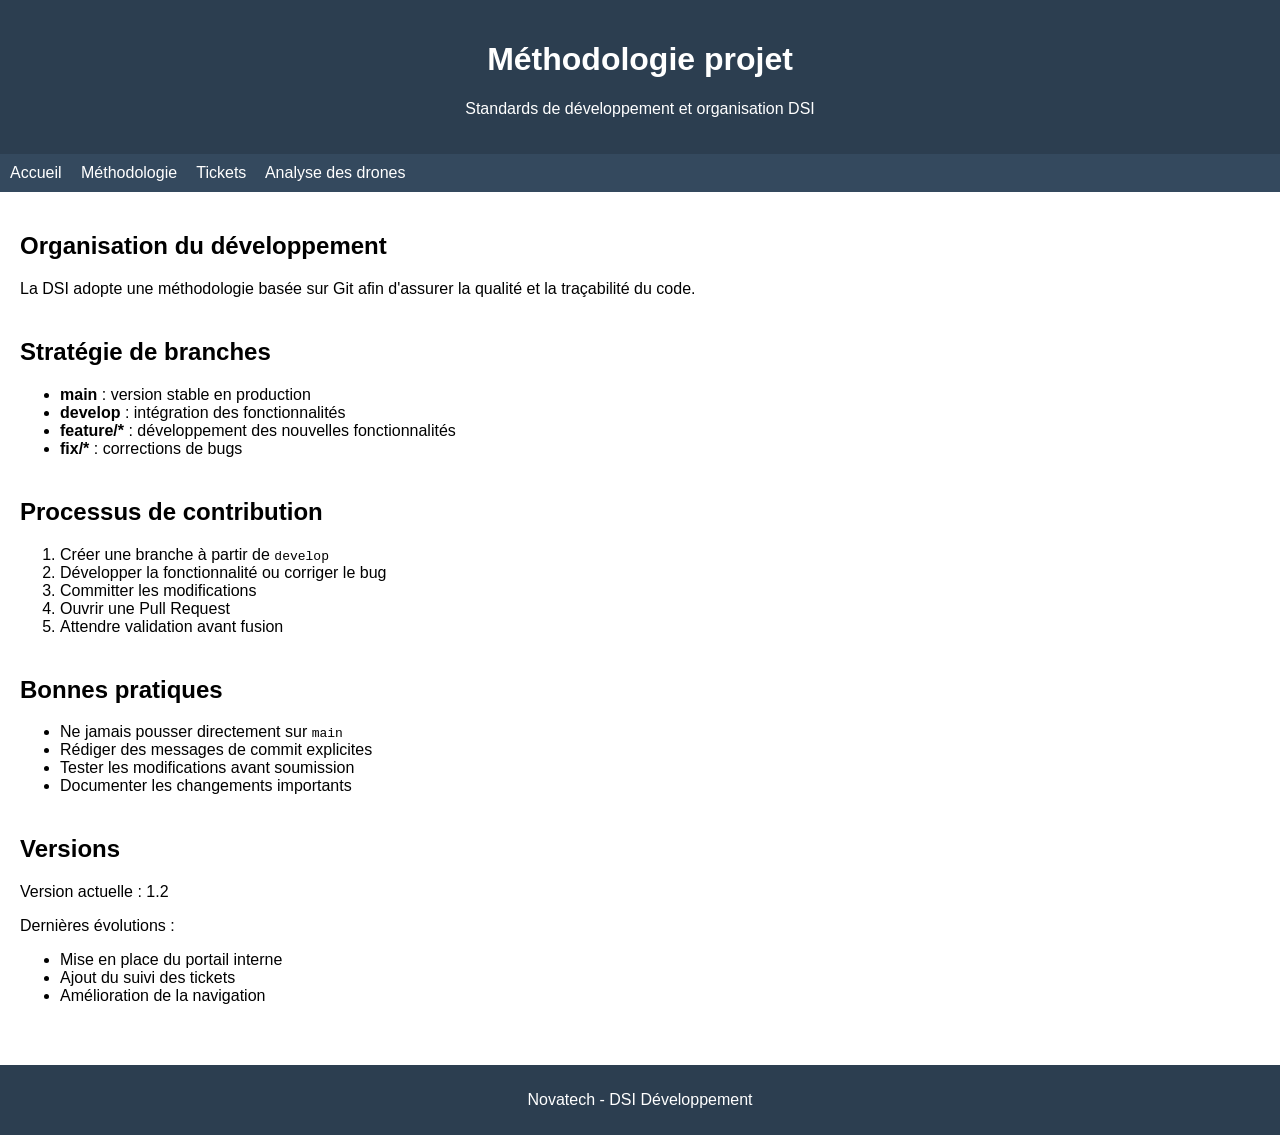
<file: web/methodologie.html>
<!DOCTYPE html>
<html lang="fr">
<head>
  <meta charset="UTF-8">
  <title>Méthodologie - Novatech</title>
  <link rel="stylesheet" href="style.css">
</head>
<body>

  <header>
    <h1>Méthodologie projet</h1>
    <p>Standards de développement et organisation DSI</p>
  </header>

  <nav>
    <a href="index.html">Accueil</a>
    <a href="methodologie.html">Méthodologie</a>
    <a href="tickets.html">Tickets</a>
    <a href="analyse-drone.html">Analyse des drones</a>
  </nav>

  <main>
    <section>
      <h2>Organisation du développement</h2>
      <p>
        La DSI adopte une méthodologie basée sur Git afin d'assurer la qualité et la traçabilité du code.
      </p>
    </section>

    <section>
      <h2>Stratégie de branches</h2>
      <ul>
        <li><strong>main</strong> : version stable en production</li>
        <li><strong>develop</strong> : intégration des fonctionnalités</li>
        <li><strong>feature/*</strong> : développement des nouvelles fonctionnalités</li>
        <li><strong>fix/*</strong> : corrections de bugs</li>
      </ul>
    </section>

    <section>
      <h2>Processus de contribution</h2>
      <ol>
        <li>Créer une branche à partir de <code>develop</code></li>
        <li>Développer la fonctionnalité ou corriger le bug</li>
        <li>Committer les modifications</li>
        <li>Ouvrir une Pull Request</li>
        <li>Attendre validation avant fusion</li>
      </ol>
    </section>

    <section>
      <h2>Bonnes pratiques</h2>
      <ul>
        <li>Ne jamais pousser directement sur <code>main</code></li>
        <li>Rédiger des messages de commit explicites</li>
        <li>Tester les modifications avant soumission</li>
        <li>Documenter les changements importants</li>
      </ul>
    </section>

    <section>
      <h2>Versions</h2>

      <!-- TODO : ajouter un badge "Nouvelle version" visible -->

      <p>
        Version actuelle : 1.2
      </p>

      <p>
        Dernières évolutions :
      </p>

      <ul>
        <li>Mise en place du portail interne</li>
        <li>Ajout du suivi des tickets</li>
        <li>Amélioration de la navigation</li>
      </ul>
    </section>
  </main>

  <footer>
    <p>Novatech - DSI Développement</p>
  </footer>

</body>
</html>
</file>
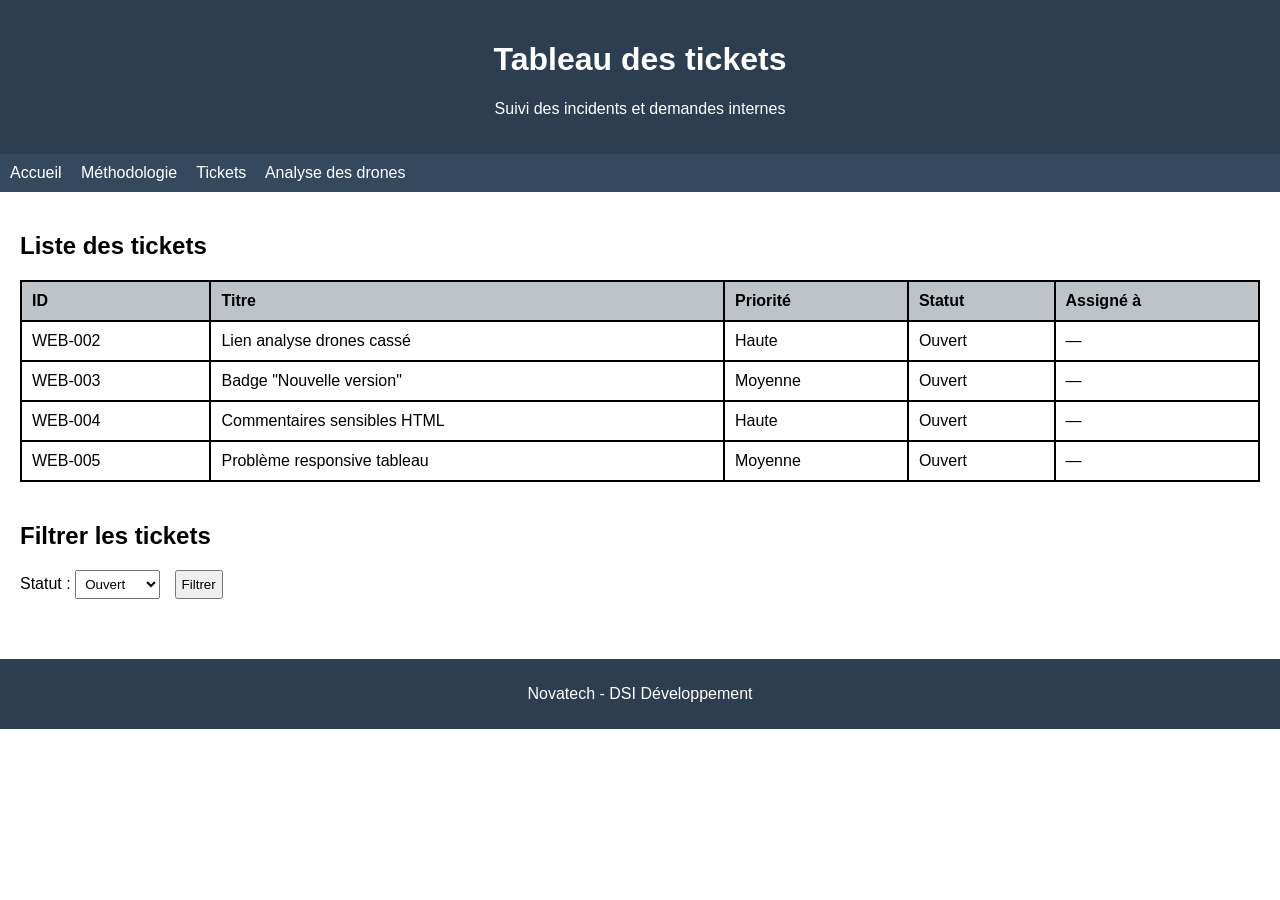
<file: web/tickets.html>
<!DOCTYPE html>
<html lang="fr">
<head>
  <meta charset="UTF-8">
  <title>Tickets - Novatech</title>
  <link rel="stylesheet" href="style.css">
</head>
<body>

  <header>
    <h1>Tableau des tickets</h1>
    <p>Suivi des incidents et demandes internes</p>
  </header>

  <nav>
    <a href="index.html">Accueil</a>
    <a href="methodologie.html">Méthodologie</a>
    <a href="tickets.html">Tickets</a>
    <a href="analyse-drone.html">Analyse des drones</a>
  </nav>

  <main>
    <section>
      <h2>Liste des tickets</h2>

      <!-- TODO : connecter ce tableau à la base SQLite via Python -->

      <table border="1">
        <thead>
          <tr>
            <th>ID</th>
            <th>Titre</th>
            <th>Priorité</th>
            <th>Statut</th>
            <th>Assigné à</th>
          </tr>
        </thead>
        <tbody>
          <tr>
            <td>WEB-002</td>
            <td>Lien analyse drones cassé</td>
            <td>Haute</td>
            <td>Ouvert</td>
            <td>—</td>
          </tr>
          <tr>
            <td>WEB-003</td>
            <td>Badge "Nouvelle version"</td>
            <td>Moyenne</td>
            <td>Ouvert</td>
            <td>—</td>
          </tr>
          <tr>
            <td>WEB-004</td>
            <td>Commentaires sensibles HTML</td>
            <td>Haute</td>
            <td>Ouvert</td>
            <td>—</td>
          </tr>
          <tr>
            <td>WEB-005</td>
            <td>Problème responsive tableau</td>
            <td>Moyenne</td>
            <td>Ouvert</td>
            <td>—</td>
          </tr>
        </tbody>
      </table>

    </section>

    <section>
      <h2>Filtrer les tickets</h2>

      <!-- volontairement non fonctionnel -->
      <form>
        <label for="status">Statut :</label>
        <select id="status">
          <option>Ouvert</option>
          <option>En cours</option>
          <option>Fermé</option>
        </select>

        <button type="button">Filtrer</button>
      </form>
    </section>

  </main>

  <footer>
    <p>Novatech - DSI Développement</p>
  </footer>

</body>
</html>
</file>
<file: web/style.css>
/* Reset très basique (incomplet volontairement) */
body {
  margin: 0;
  font-family: Arial, sans-serif;
}

/* Header */
header {
  background-color: #2c3e50;
  color: white;
  padding: 20px;
  text-align: center;
}

/* Navigation */
nav {
  background-color: #34495e;
  padding: 10px;
}

nav a {
  color: white;
  margin-right: 15px;
  text-decoration: none;
}

nav a:hover {
  text-decoration: underline;
}

/* Contenu principal */
main {
  padding: 20px;
}

/* Sections */
section {
  margin-bottom: 40px;
}

/* Tableau */
table {
  width: 100%;
  border-collapse: collapse;
  margin-top: 20px;
}

/* Mauvaise pratique volontaire : bordures lourdes */
table, th, td {
  border: 2px solid black;
}

th {
  background-color: #bdc3c7;
}

td, th {
  padding: 10px;
  text-align: left;
}

/* Responsive cassé volontairement */
@media (max-width: 600px) {
  table {
    width: 600px; /* volontairement incorrect pour provoquer un débordement */
  }
}

/* Formulaire */
form {
  margin-top: 20px;
}

select, button {
  padding: 5px;
  margin-right: 10px;
}

/* Footer */
footer {
  background-color: #2c3e50;
  color: white;
  text-align: center;
  padding: 10px;
}

/* Classe inutilisée (pour nettoyage futur) */
.unused-class {
  color: red;
}

/* TODO : améliorer le design global (Valentin) */
</file>
